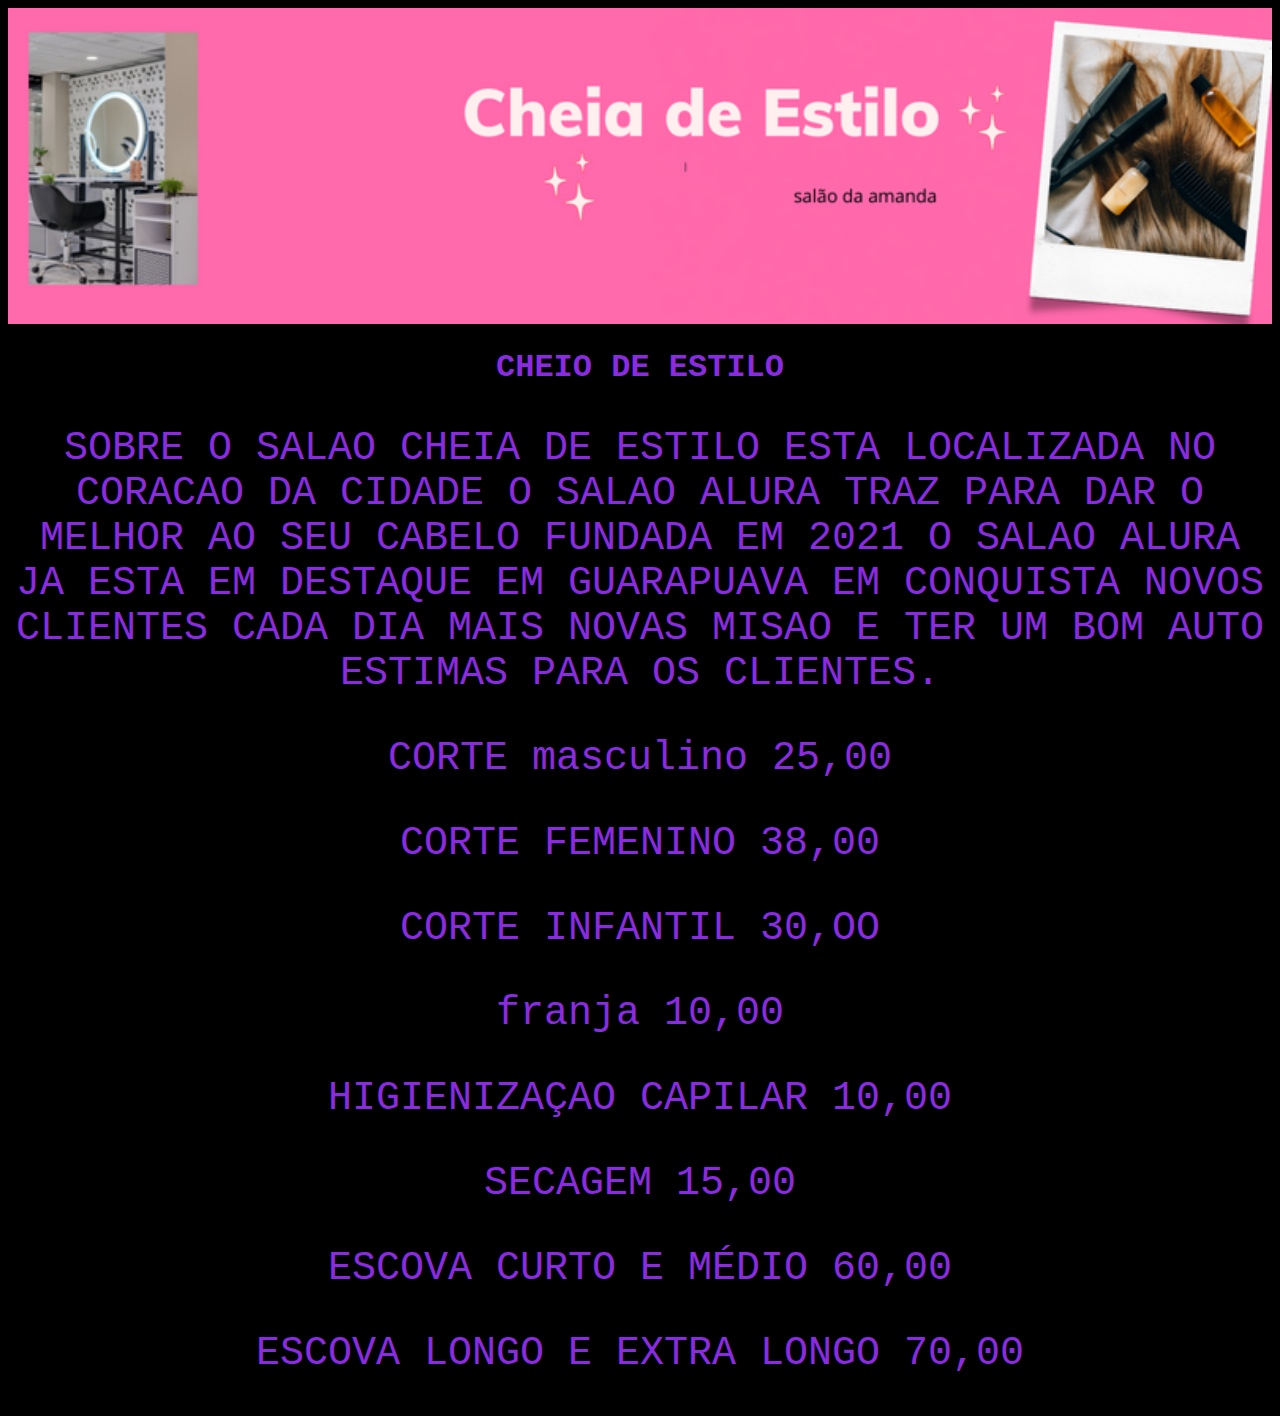
<file: index.html>
<!DOCTYPE html>
<html lang="pt-br"dir="ltr">
<head>
    <link rel="stylesheet" href="style.css">
    <meta charset="utf-8">
    
    <title>CHEIA DE ESTILO</title> 
    </head>
</body>
<img id="estilo" src="Cheia de Estilo.png">
<h1>CHEIO DE ESTILO </h1>

<p>SOBRE O SALAO CHEIA DE ESTILO ESTA LOCALIZADA NO CORACAO DA CIDADE O SALAO ALURA TRAZ PARA 
DAR O MELHOR AO SEU CABELO 
 FUNDADA EM 2021 O SALAO ALURA JA ESTA EM DESTAQUE EM GUARAPUAVA EM CONQUISTA NOVOS CLIENTES 
CADA DIA MAIS NOVAS MISAO E TER UM BOM AUTO ESTIMAS PARA OS CLIENTES.
</p>
<p>CORTE masculino 25,00</p>
<P>CORTE FEMENINO 38,00</P>
<P>CORTE INFANTIL 30,OO</P>
<P>franja 10,00</P>
<P> HIGIENIZAÇAO CAPILAR 10,00</P>
<P> SECAGEM 15,00</P>
<P> ESCOVA CURTO E MÉDIO 60,00</P>
<P> ESCOVA LONGO E EXTRA LONGO 70,00</P>
</body>
</html>
</file>
<file: style.css>
body{
    background-color:black;e
    }
   

     h1{
    color: blueviolet ;
    font-family:'Courier New', Courier, monospace;
    text-align: center;
    font: 80px;
    }
    
    
    p{
    color:blueviolet ;
    font-family:'Courier New', Courier, monospace;
    font-size: 40px;
    text-align: center;
    }
    
    #estilo{
        width: 100%;
    }
</file>
